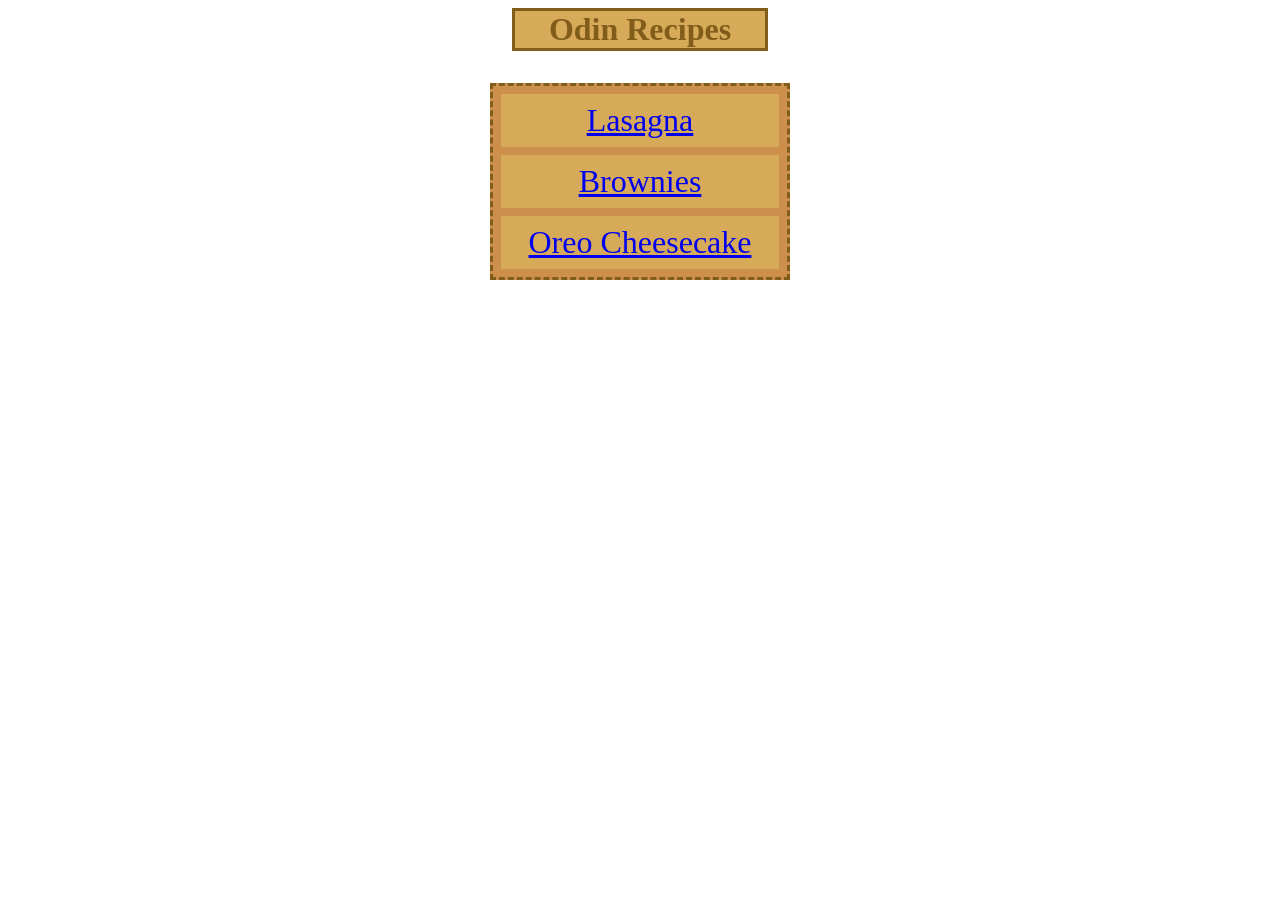
<file: index.html>
<!DOCTYPE html>
<html lang="en">
<head>
    <meta charset="UTF-8">
    <title>Odin Recipes</title>
    <link rel="stylesheet" href="styles.css">
</head>
<body>
    <h1 class="odin-recipes">Odin Recipes</h1>
    <ul id="recipes">
        <li class="first-recipe"><a href="lasagna.html">Lasagna</a></li>
        <li class="second-recipe"><a href="brownies.html">Brownies</a></li>
        <li class="third-recipe"><a href="oreo_cheesecake.html">Oreo Cheesecake</a></li>
    </ul>
</body>
</html>
</file>
<file: styles.css>
.odin-recipes{
    color: #815d19;
    background-color: #d6aa58;
    text-align: center;
    width: 250px;
    margin: 0 auto;
    border-style: solid;
    border-color: #815d19;
    font-family: "Times New Roman", Arial, sans-serif;
}

#recipes{
    box-sizing: border-box;
    font-size: 32px;
    background-color: #cc904c;
    padding: 8px;
    text-align: center;
    width: 300px;
    margin: 8px auto;
    list-style: none;
    margin-top: 32px;
    border-style: dashed;
    border-color: #815d19;
}

.first-recipe{
    margin-bottom: 8px;
    padding: 8px;
    background-color: #d6aa58;
}

.second-recipe{
    margin-bottom: 8px;
    padding: 8px;
    background-color: #d6aa58;
}

.third-recipe{
    padding: 8px;
    background-color: #d6aa58;
}

.lasagna-heading{
    text-align: center;
    border-style: solid;
    border-color: #cc904c;
    width: 400px;
    margin-left: auto;
    margin-right: auto;
}

.change-size{
    font-size: 20px;
}

.lasagna-image{
    display: block;
    margin-left: auto;
    margin-right: auto;
}

#brownies-heading{
    color: #503604;
}

.lasagna-color{
    color: red;
}
</file>
